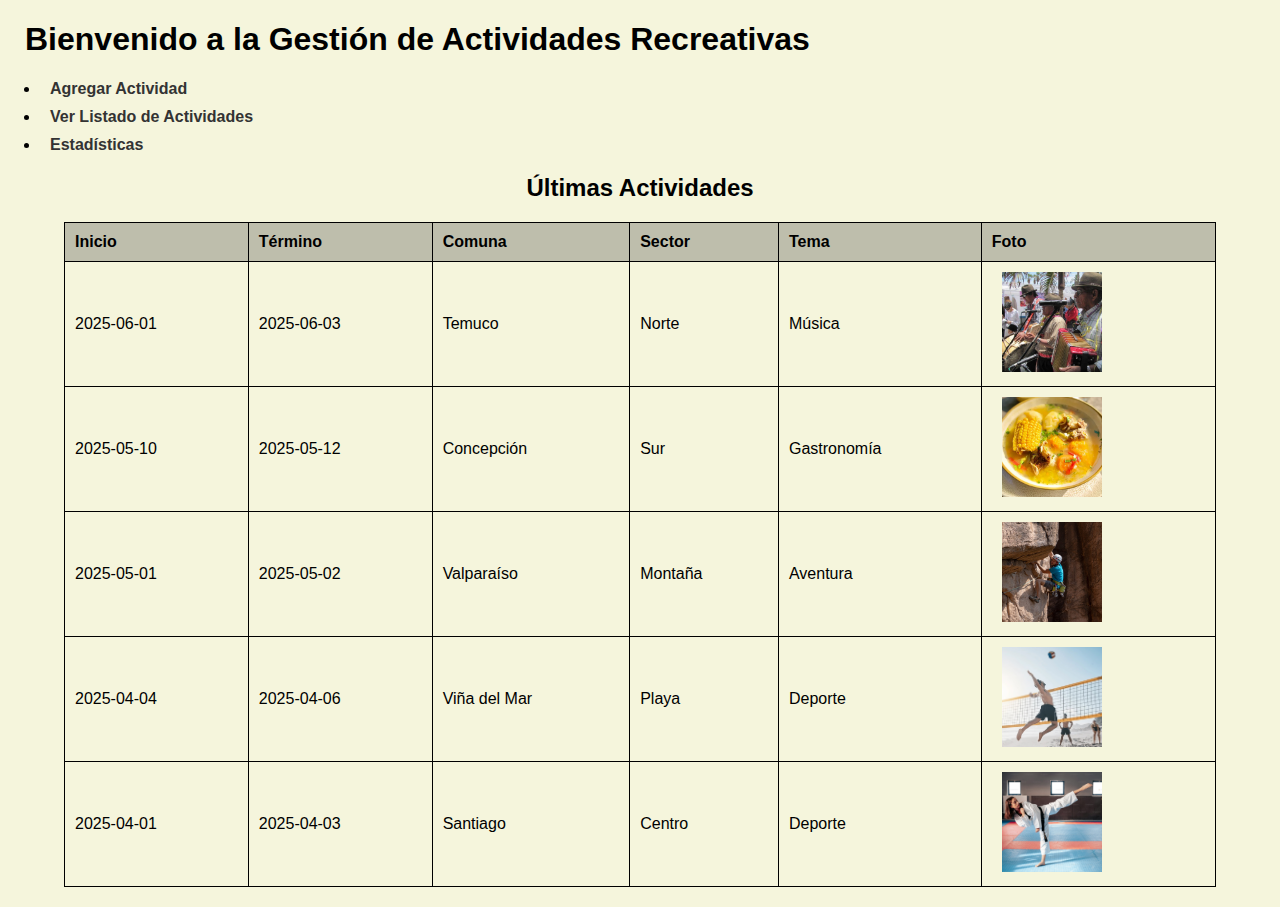
<file: index.html>
<!DOCTYPE html>
<html lang="es">
<head>
    <meta charset="UTF-8">
    <meta name="viewport" content="width=device-width, initial-scale=1.0">
    <title>Portada - Gestión de Actividades Recreativas</title>
    <link rel="stylesheet" href="css/style.css">
</head>
<body>
    <header>
        <h1>Bienvenido a la Gestión de Actividades Recreativas</h1>
    </header>
    <nav>
        <ul style="display: flex; flex-direction: column; gap:10px">
            <li><a href="informar.html">Agregar Actividad</a></li>
            <li><a href="listado.html">Ver Listado de Actividades</a></li>
            <li><a href="estadisticas.html">Estadísticas</a></li>
        </ul>
    </nav>

    <main>
        <h2>Últimas Actividades</h2>
        <table>
            <thead>
                <tr>
                    <th>Inicio</th>
                    <th>Término</th>
                    <th>Comuna</th>
                    <th>Sector</th>
                    <th>Tema</th>
                    <th>Foto</th>
                </tr>
            </thead>
            <tbody id="list">
                

            </tbody>
        </table>
    </main>
    <script src="js/data.js"></script>
    <script src="js/index_activities.js"></script>
</body>
</html>
</file>
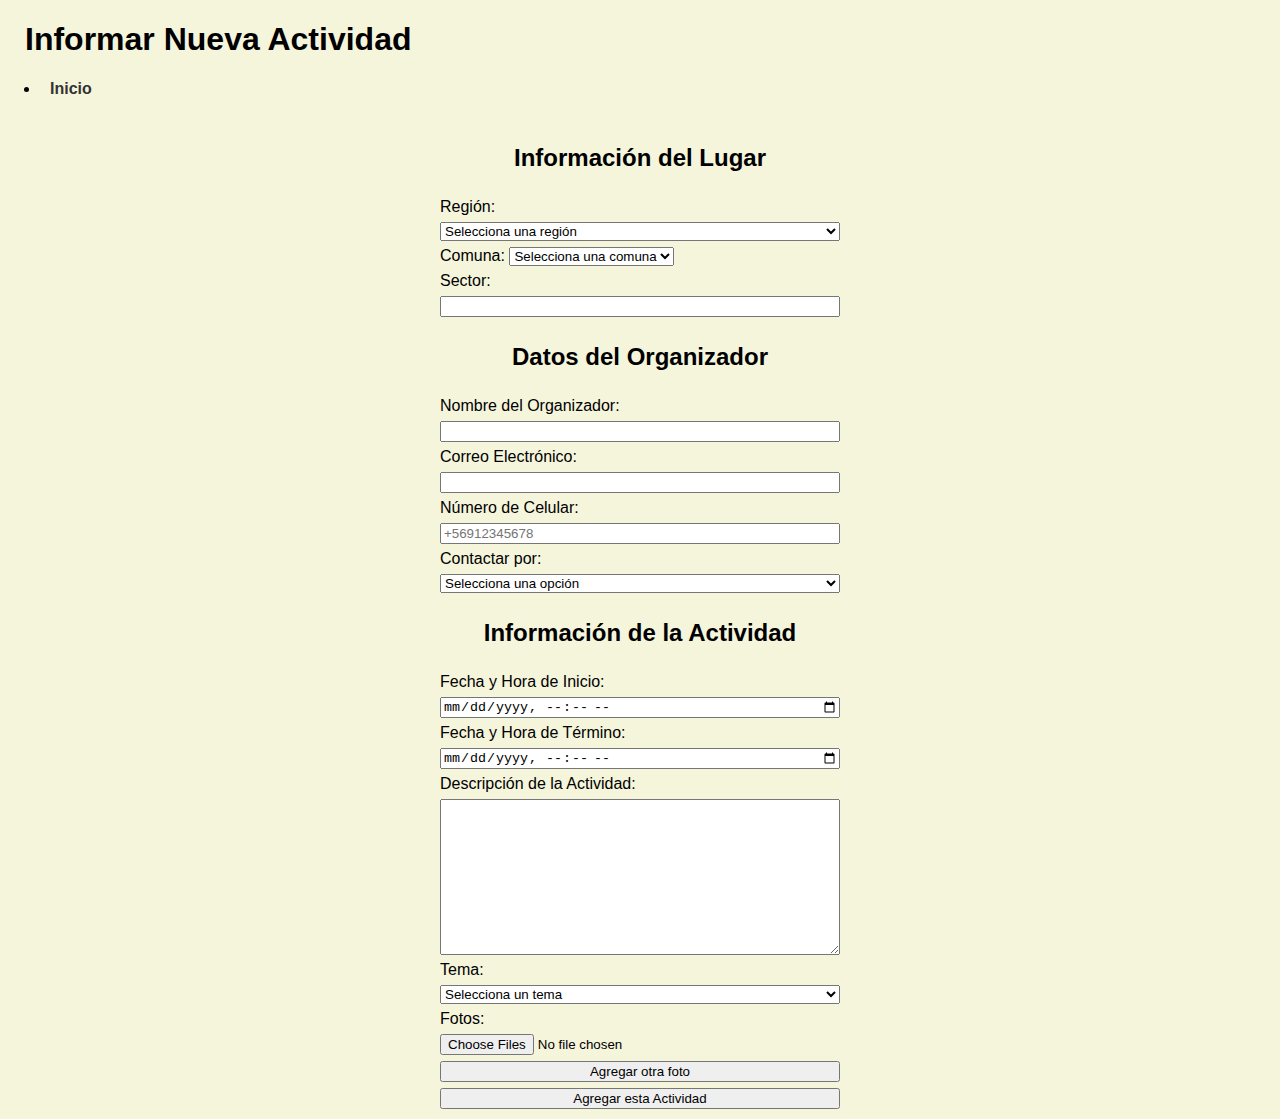
<file: informar.html>
<!DOCTYPE html>
<html lang="es">
<head>
    <meta charset="UTF-8">
    <meta name="viewport" content="width=device-width, initial-scale=1.0">
    <title>Informar Nueva Actividad</title>
    <link rel="stylesheet" href="css/style.css">
    <link rel="stylesheet" href="css/informar.css">
    <script src="js/region_comuna.js"></script>
    <script src="js/validation.js"></script>
</head>
<body>
    <header>
        <h1>Informar Nueva Actividad</h1>
    </header>
    <nav>
        <ul>
            <li><a href="index.html">Inicio</a></li>
        </ul>
    </nav>
    <main>
        <form action="#" method="POST" onsubmit="validateActivityForm(event)">
            <h2>Información del Lugar</h2>
            <label for="region">Región:</label>
            <select id="region" name="region" onchange="updateComunas()">
                <option value="">Selecciona una región</option>
                <option value="Región Arica y Parinacota">Arica y Parinacota</option>
                <option value="Región de Tarapacá">Tarapacá</option>
                <option value="Región de Antofagasta">Antofagasta</option>
                <option value="Región de Atacama">Atacama</option>
                <option value="Región de Coquimbo">Coquimbo</option>
                <option value="Región de Valparaíso">Valparaíso</option>
                <option value="Región Metropolitana de Santiago">Metropolitana</option>
                <option value="Región del Libertador Bernardo Ohiggins">O'Higgins</option>
                <option value="Región del Maule">Maule</option>
                <option value="Región del Ñuble">Ñuble</option>
                <option value="Región del Biobío">Biobío</option>
                <option value="Región de La Araucanía">Araucanía</option>
                <option value="Región de Los Ríos">Los Ríos</option>
                <option value="Región de Los Lagos">Los Lagos</option>
                <option value="Región Aisén del General Carlos Ibáñez del Campo">Aysén</option>
                <option value="Región de Magallanes y la Antártica Chilena">Magallanes y Antártica Chilena</option>  
            </select>
            
            <div>
                <label for="comuna">Comuna:</label>
                <select id="comuna" name="comuna">
                    <option value="">Selecciona una comuna</option>
                </select>
            </div>

            <label for="sector">Sector:</label>
            <input type="text" id="sector" name="sector" maxlength="100">

            <h2>Datos del Organizador</h2>
            <label for="nombre">Nombre del Organizador:</label>
            <input type="text" id="nombre" name="nombre" maxlength="200">

            <label for="email">Correo Electrónico:</label>
            <input type="email" id="email" name="email" maxlength="100">

            <label for="celular">Número de Celular:</label>
            <input type="tel" id="celular" name="celular" pattern="^\+569\d{8}$" placeholder="+56912345678">

            <label for="contactar_por">Contactar por:</label>
            <select id="contactar_por" name="contactar_por" onchange="showContactInput()">
                <option value="">Selecciona una opción</option> 
                <option value="whatsapp">WhatsApp</option>
                <option value="telegram">Telegram</option>
                <option value="X">X</option>
                <option value="instagram">Instagram</option>
                <option value="tiktok">TikTok</option>
                <option value="otra">Otra</option>
            </select>

            <div id="contacto_input" style="display: none;">
                <label for="id_contacto">ID o URL de Contacto:</label>
                <input type="text" id="id_contacto" name="id_contacto" minlength="4" maxlength="50" placeholder="ID o URL de contacto">
            </div>

            <h2>Información de la Actividad</h2>
            <label for="inicio">Fecha y Hora de Inicio:</label>
            <input type="datetime-local" id="inicio" name="inicio">

            <label for="termino">Fecha y Hora de Término:</label>
            <input type="datetime-local" id="termino" name="termino">

            <label for="descripcion">Descripción de la Actividad:</label>
            <textarea id="descripcion" name="descripcion" rows="10" cols="50"></textarea>

            <label for="tema">Tema:</label>
            <select id="tema" name="tema" onchange="checkOtherTopic()">
                <option value="">Selecciona un tema</option>
                <option value="musica">Música</option>
                <option value="deporte">Deporte</option>
                <option value="ciencias">Ciencias</option>
                <option value="religion">Religión</option>
                <option value="politica">Política</option>
                <option value="tecnologia">Tecnología</option>
                <option value="juegos">Juegos</option>
                <option value="baile">Baile</option>
                <option value="comida">Comida</option>
                <option value="otro">Otro</option>
            </select>

            <div id="otro_tema_input" style="display: none;">
                <label for="otro_tema">Especifica el Tema:</label>
                <input type="text" id="otro_tema" name="otro_tema" minlength="3" maxlength="15" placeholder="Escribe el tema">
            </div>

            <label for="foto">Fotos:</label>
            <input type="file" id="foto" name="foto" accept="image/*" multiple>
            <button type="button" onclick="addAnotherPhoto()">Agregar otra foto</button>

            <button type="submit">Agregar esta Actividad</button>
        </form>
    </main>
    <div class="modal" id="modal">
        <div class="modal-content">
            <h3>¿Estas seguro de publicar esto?</h3>
            <menu><button onclick="closeModal()">Cancelar</button> <button onclick="submitForm()">Aceptar</button></menu>
        </div>
    </div>
</body>
</html>
</file>
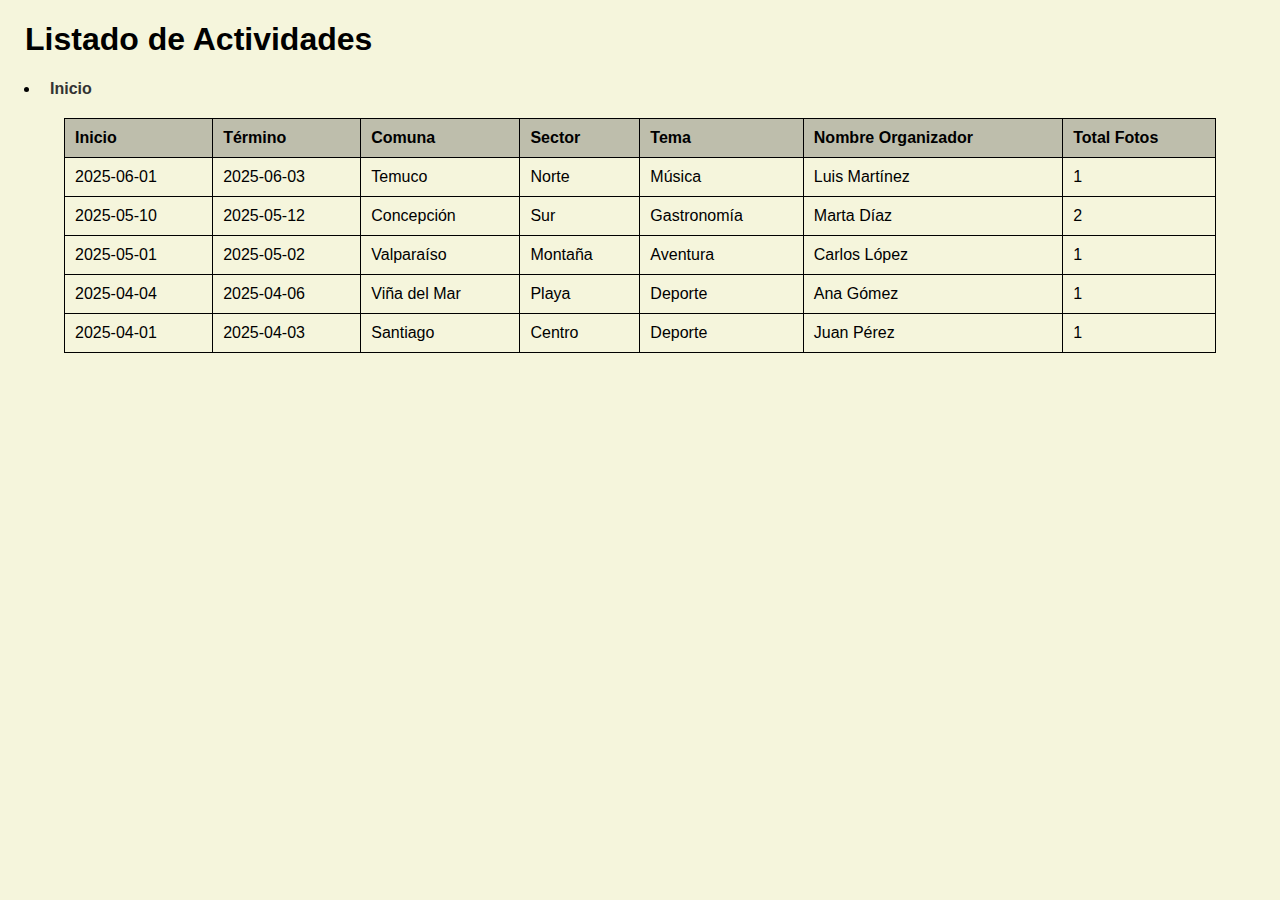
<file: listado.html>
<!DOCTYPE html>
<html lang="es">
<head>
    <meta charset="UTF-8">
    <meta name="viewport" content="width=device-width, initial-scale=1.0">
    <title>Listado de Actividades</title>
    <link rel="stylesheet" href="css/style.css">
</head>
<body>
    <header>
        <h1>Listado de Actividades</h1>
    </header>

    <nav>
        <ul>
            <li><a href="index.html">Inicio</a></li>
        </ul>
    </nav>

    <main id="main-content">
        <table>
            <thead>
                <tr>
                    <th>Inicio</th>
                    <th>Término</th>
                    <th>Comuna</th>
                    <th>Sector</th>
                    <th>Tema</th>
                    <th>Nombre Organizador</th>
                    <th>Total Fotos</th>
                </tr>
            </thead>
            <tbody id="list">
                

            </tbody>
        </table>
    </main>
    <script src="js/data.js"></script>
    <script src="js/activities.js"></script>
</body>
</html>
</file>
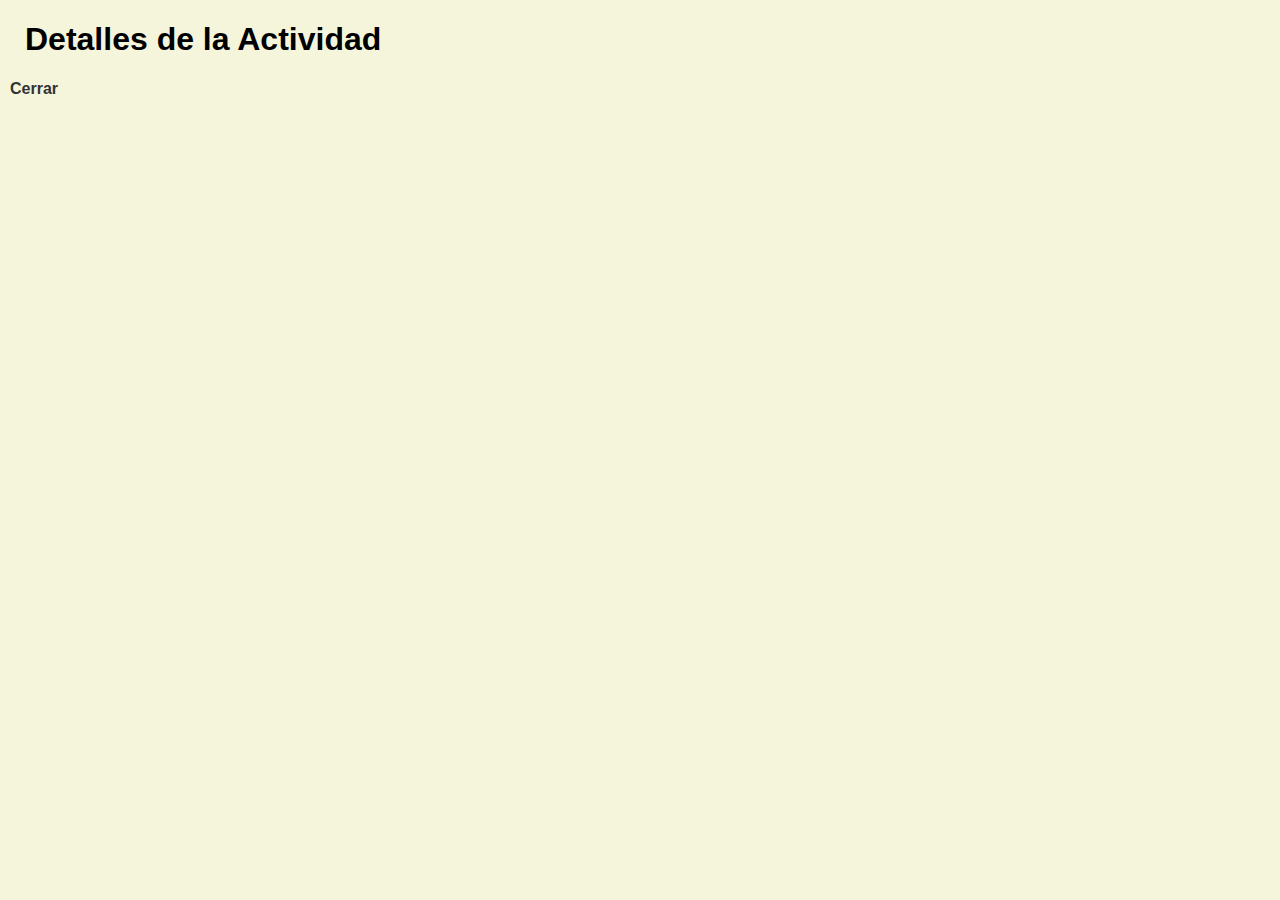
<file: listado_detalle.html>
<!DOCTYPE html>
<html lang="es">
<head>
    <meta charset="UTF-8">
    <meta name="viewport" content="width=device-width, initial-scale=1.0">
    <title>Detalles de la Actividad</title>
    <link rel="stylesheet" href="css/style.css">
</head>
<body>
    <header>
        <h1>Detalles de la Actividad</h1>
    </header>

    <main>
        <div id="info-actividad"></div>
        <div id="fotos-actividad"></div>
        <a href="listado.html">Cerrar</a>
    </main>
    <script src="js/data.js"></script>
    <script src="js/activities_detailed.js"></script>
</body>
</html>
</file>
<file: css/style.css>
/* Estilos generales */
body {
    font-family: Arial, sans-serif; /* Asegura una fuente limpia y moderna */
    background-color: beige; /* Fondo claro para mejor contraste */
    color: black; /* Texto en color negro para mejor legibilidad */
    margin: 0;
    padding: 0;
}

h2 {
    text-align: center; /* Centra el título de la sección */
    margin-top: 20px;
}

/* Estilos de la tabla */
table {
    width: 90%; /* Ancho de la tabla */
    margin: 20px auto; /* Centra la tabla horizontalmente y añade espacio arriba y abajo */
    border-collapse: collapse; /* Elimina los espacios entre los bordes */
}

th, td {
    border: 1px solid black; /* Líneas negras para cada celda y encabezado */
    padding: 10px; /* Espaciado interno en las celdas */
    text-align: left; /* Alinea el texto a la izquierda */
}

th {
    background-color: rgb(190, 190, 172); /* Fondo gris claro para los encabezados */
}

img {
    width: 100px; /* Ancho fijo para las imágenes */
    height: 100px; /* Altura fija para las imágenes */
    object-fit: cover; /* Asegura que las imágenes cubran completamente el área designada */
    padding-left: 10px; /* Espaciado interno para las imágenes */
}

.grafico {
    margin: 20px;
    max-width: 400px;  /* Cambié el tamaño máximo de los gráficos */
    margin: 0 auto;    /* Centrado de los gráficos */
}

a {
    color: #333;
    text-decoration: none;
    font-weight: bold;
    padding: 10px;
}

p{
    padding: 10px;
}

.modal{
    position: fixed;
    top: 0;
    left: 0;
    width: 100%;
    height: 100%;
    background-color: rgba(0, 0, 0, 0.5); /* Fondo oscuro semi-transparente */
    display: none;
}

.modal .modal-content{
    margin: auto;
    height: 400px;
    width: 400px;
    background-color: white; /* Fondo blanco para el contenido del modal */
}

.modal.open{
    display: flex; /* Muestra el modal */
}

h1{
    padding-left: 25px;
}
</file>
<file: css/informar.css>
main{
    display: flex;
}

form{
    display: flex;
    flex-direction: column;
    padding: 10px;
    width: 100%;
    max-width: 400px;
    margin-inline: auto;
    gap: 6px;
}

flex-row{
    display: flex;
    flex-direction: row;
}
</file>
